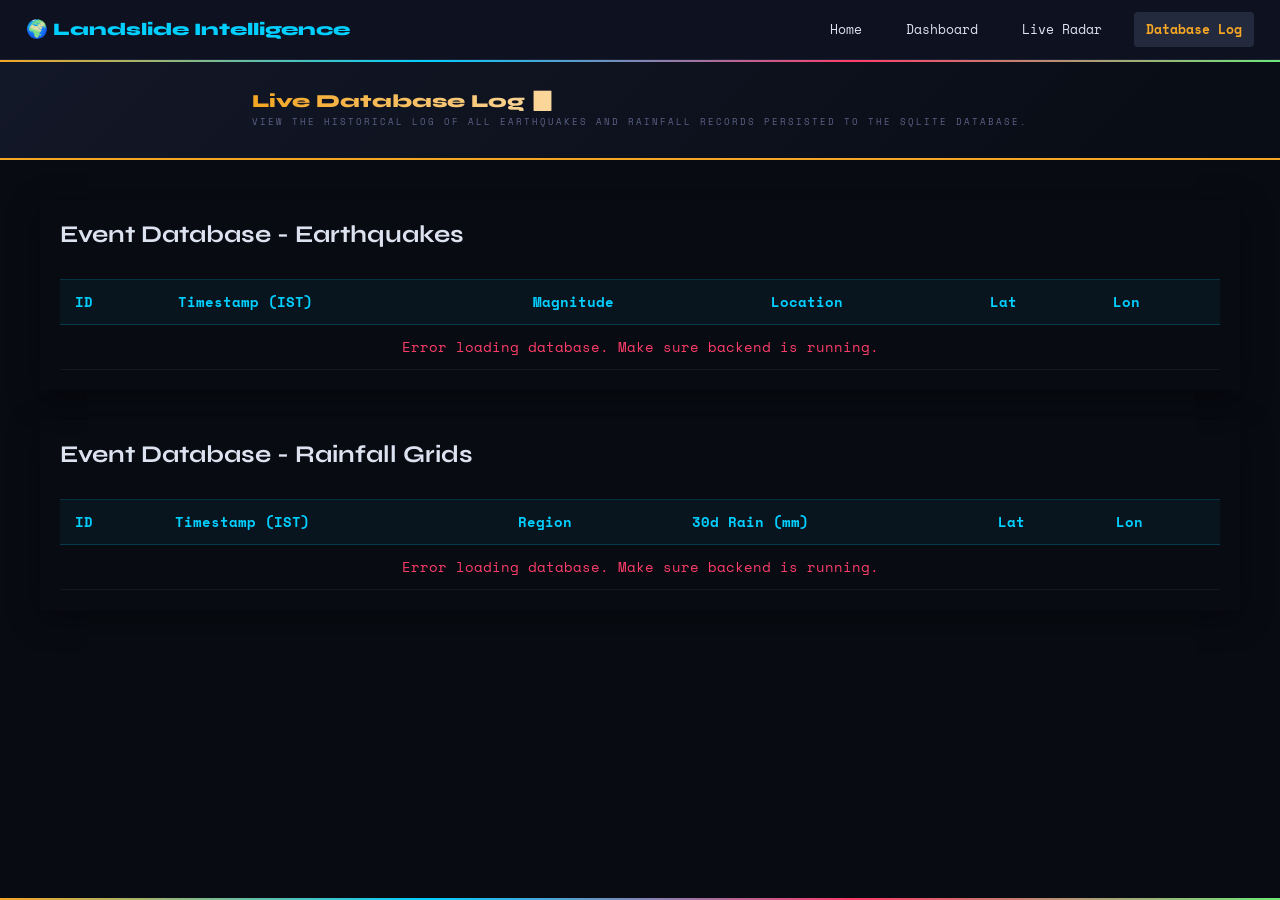
<file: database.html>
<!DOCTYPE html>
<html lang="en">
<head>
<meta charset="UTF-8">
<meta name="viewport" content="width=device-width, initial-scale=1.0">
<title>Database Log · Landslide Intelligence</title>
<link href="https://fonts.googleapis.com/css2?family=Space+Mono:ital,wght@0,400;0,700;1,400&family=Syne:wght@400;600;700;800&display=swap" rel="stylesheet">
<link rel="stylesheet" href="style.css">
<style>
  .db-container { padding: 40px 40px 80px 40px; display: flex; flex-direction: column; gap: 30px; overflow-y: auto; flex: 1; min-height: 0; }
  .db-table-wrap { background: var(--panel-bg); border: 1px solid var(--border-col); border-radius: var(--br-lg); padding: 20px; overflow-x: auto; box-shadow: 0 8px 30px rgba(0,0,0,0.4); }
  .db-title { font-size: 1.5rem; font-family: var(--font-sans); margin-bottom: 20px; border-bottom: 1px solid var(--border-col); padding-bottom: 10px; color: var(--text-main); }
  table { width: 100%; border-collapse: collapse; font-family: var(--font-mono); font-size: 0.85rem; }
  th, td { text-align: left; padding: 12px 15px; border-bottom: 1px solid rgba(255,255,255,0.05); }
  th { background-color: rgba(0, 207, 255, 0.05); color: #00cfff; font-weight: bold; border-top: 1px solid rgba(0,207,255,0.2); border-bottom: 1px solid rgba(0,207,255,0.2); }
  tr:hover { background-color: rgba(255,255,255,0.02); }
  .mag-high { color: #ff3d6b; font-weight: bold; }
  .mag-mod { color: #f5a623; }
  .rain-high { color: #00cfff; font-weight: bold; }
</style>
</head>
<body class="dark-theme">

<nav class="navbar">
  <div class="nav-brand">🌍 Landslide Intelligence</div>
  <div class="nav-links">
    <a href="index.html" class="nav-link">Home</a>
    <a href="dashboard.html" class="nav-link">Dashboard</a>
    <a href="live.html" class="nav-link">Live Radar</a>
    <a href="database.html" class="nav-link active">Database Log</a>
  </div>
</nav>

<header class="hero-section" style="padding: 30px 20px; min-height: auto;">
  <div class="hdr-info">
    <h1>Live Database Log 🗄️</h1>
    <p>View the historical log of all earthquakes and rainfall records persisted to the SQLite database.</p>
  </div>
</header>

<div class="db-container">
  <div class="db-table-wrap">
    <h2 class="db-title">Event Database - Earthquakes</h2>
    <table>
      <thead><tr><th>ID</th><th>Timestamp (IST)</th><th>Magnitude</th><th>Location</th><th>Lat</th><th>Lon</th></tr></thead>
      <tbody id="eqBody"><tr><td colspan="6" style="text-align: center; color: #888;">Fetching database records...</td></tr></tbody>
    </table>
  </div>
  
  <div class="db-table-wrap">
    <h2 class="db-title">Event Database - Rainfall Grids</h2>
    <table>
      <thead><tr><th>ID</th><th>Timestamp (IST)</th><th>Region</th><th>30d Rain (mm)</th><th>Lat</th><th>Lon</th></tr></thead>
      <tbody id="rainBody"><tr><td colspan="6" style="text-align: center; color: #888;">Fetching database records...</td></tr></tbody>
    </table>
  </div>
</div>

<div style="flex-shrink: 0; height: 2px; width: 100%; background: linear-gradient(90deg, var(--accent), var(--accent2), var(--accent3), var(--accent4));"></div>

<script src="database.js"></script>
</body>
</html>
</file>
<file: style.css>
:root{
  --bg:#080b12;--panel:#0e1220;--card:#131828;
  --border:#1c2235;--border2:#242a3e;
  --accent:#f5a623;--accent2:#00cfff;--accent3:#ff3d6b;--accent4:#6ee87a;
  --text:#dde2f0;--muted:#5a6285;--muted2:#8390b0;
  --font-mono:'Space Mono',monospace;--font-sans:'Syne',sans-serif;
}
*{margin:0;padding:0;box-sizing:border-box}
html,body{height:100%;overflow:hidden}
body{background:var(--bg);color:var(--text);font-family:var(--font-mono);display:flex;flex-direction:column}

/* LOADER */
#loader{position:fixed;inset:0;background:var(--bg);z-index:9999;display:flex;flex-direction:column;align-items:center;justify-content:center;gap:18px;transition:opacity .4s}
.ld-title{font-family:var(--font-sans);font-size:1.7rem;font-weight:800;background:linear-gradient(90deg,var(--accent),var(--accent2));-webkit-background-clip:text;-webkit-text-fill-color:transparent;background-clip:text}
.ld-sub{font-size:.6rem;color:var(--muted);letter-spacing:2px;text-transform:uppercase}
.ld-track{width:300px;height:3px;background:var(--border2);border-radius:2px;overflow:hidden}
.ld-fill{height:100%;width:0%;background:linear-gradient(90deg,var(--accent),var(--accent2));border-radius:2px;transition:width .25s ease}
.ld-badge{display:flex;gap:20px;margin-top:8px}
.ld-b{text-align:center}
.ld-b-val{font-family:var(--font-sans);font-size:1.1rem;font-weight:800;color:var(--accent2)}
.ld-b-lbl{font-size:.55rem;color:var(--muted);letter-spacing:1px;text-transform:uppercase}

/* HEADER */
header{flex-shrink:0;background:linear-gradient(135deg,var(--panel),#0c1018);border-bottom:1px solid var(--border);padding:13px 26px;display:flex;align-items:center;gap:14px;position:relative;overflow:hidden}
header::after{content:'';position:absolute;top:0;left:0;right:0;height:2px;background:linear-gradient(90deg,var(--accent),var(--accent2),var(--accent3),var(--accent4))}
.hdr-logo{font-size:1.9rem;filter:drop-shadow(0 0 10px var(--accent))}
.hdr-info h1{font-family:var(--font-sans);font-size:1.15rem;font-weight:800;background:linear-gradient(90deg,var(--accent) 0%,#fff 70%);-webkit-background-clip:text;-webkit-text-fill-color:transparent;background-clip:text}
.hdr-info p{font-size:.55rem;color:var(--muted);letter-spacing:2px;text-transform:uppercase;margin-top:3px}
.hdr-stats{margin-left:auto;display:flex;gap:0}
.hdr-stat{text-align:center;padding:0 14px;border-left:1px solid var(--border2)}
.hdr-stat-val{font-family:var(--font-sans);font-size:1.2rem;font-weight:800;color:var(--accent);line-height:1}
.hdr-stat-lbl{font-size:.5rem;color:var(--muted);letter-spacing:1.5px;text-transform:uppercase;margin-top:3px}
.hdr-stat.b2 .hdr-stat-val{color:var(--accent2)}
.hdr-stat.b3 .hdr-stat-val{color:var(--accent3)}
.hdr-stat.b4 .hdr-stat-val{color:var(--accent4)}

/* TABS */
.tabbar{flex-shrink:0;background:var(--panel);border-bottom:1px solid var(--border);display:flex;overflow-x:auto;padding:0 18px;gap:1px}
.tabbar::-webkit-scrollbar{height:2px}
.tabbar::-webkit-scrollbar-thumb{background:var(--accent);border-radius:1px}
.tab{padding:10px 14px;font-size:.58rem;letter-spacing:1.5px;text-transform:uppercase;color:var(--muted);cursor:pointer;border:none;background:none;border-bottom:2px solid transparent;white-space:nowrap;font-family:var(--font-mono);transition:all .2s;flex-shrink:0}
.tab:hover{color:var(--text)}
.tab.active{color:var(--accent);border-bottom-color:var(--accent)}

/* BODY */
.body{flex:1;display:flex;overflow:hidden;min-height:0}

/* SIDEBAR */
.sidebar{width:268px;min-width:268px;background:var(--panel);border-right:1px solid var(--border);overflow-y:auto;display:flex;flex-direction:column}
.sidebar::-webkit-scrollbar{width:3px}
.sidebar::-webkit-scrollbar-thumb{background:var(--border2);border-radius:1px}
.sb-inner{padding:14px 12px;flex:1}
.sb-section{margin-bottom:16px}
.sb-title{font-size:.52rem;letter-spacing:2px;text-transform:uppercase;color:var(--muted);padding-bottom:5px;border-bottom:1px solid var(--border);margin-bottom:9px}

.flt-label{font-size:.56rem;color:var(--muted2);margin-bottom:2px;letter-spacing:.5px}
.flt-select{width:100%;background:var(--bg);color:var(--text);border:1px solid var(--border2);padding:5px 8px;font-family:var(--font-mono);font-size:.6rem;border-radius:4px;margin-bottom:7px;cursor:pointer;outline:none;transition:border .2s}
.flt-select:focus{border-color:var(--accent)}
.count-pill{display:inline-flex;align-items:center;gap:5px;background:rgba(245,166,35,.1);border:1px solid rgba(245,166,35,.22);color:var(--accent);padding:3px 9px;border-radius:20px;font-size:.6rem;font-family:var(--font-sans);font-weight:700;margin-top:2px}
.count-pill span{color:var(--muted2);font-weight:400;font-family:var(--font-mono);font-size:.56rem}

.leg-item{display:flex;align-items:center;gap:6px;padding:3px 0;font-size:.63rem;color:var(--text)}
.leg-dot{width:10px;height:10px;border-radius:50%;flex-shrink:0}
.leg-sq{width:12px;height:8px;border-radius:2px;flex-shrink:0}
.leg-count{margin-left:auto;color:var(--muted);font-size:.56rem}
.grad-bar{height:8px;border-radius:3px;margin:5px 0}
.grad-lbls{display:flex;justify-content:space-between;font-size:.56rem;color:var(--muted)}

.mbar{display:flex;align-items:center;gap:5px;margin:3px 0;font-size:.58rem}
.mbar-lbl{color:var(--muted2);width:72px;flex-shrink:0;white-space:nowrap;overflow:hidden;text-overflow:ellipsis}
.mbar-track{flex:1;height:6px;background:var(--border2);border-radius:2px;overflow:hidden}
.mbar-fill{height:100%;border-radius:2px;transition:width .4s ease}
.mbar-val{color:var(--text);width:38px;text-align:right;flex-shrink:0;font-size:.58rem}

.rcard{margin-bottom:9px;padding:9px 10px;background:var(--bg);border:1px solid var(--border);border-radius:5px;border-left-width:3px}
.rcard-name{font-family:var(--font-sans);font-size:.72rem;font-weight:700;margin-bottom:4px}
.rcard-row{font-size:.58rem;color:var(--muted2);line-height:1.9}
.rcard-row b{color:var(--text)}

.note{font-size:.58rem;color:var(--muted2);line-height:1.6;margin-top:7px;padding:7px;background:var(--bg);border-radius:4px;border:1px solid var(--border)}

/* DETECTION SOURCE BADGES */
.dsrc-badge{display:inline-block;padding:1px 7px;border-radius:10px;font-size:.58rem;font-weight:700;font-family:var(--font-sans)}

/* MAP */
.map-wrap{flex:1;position:relative;min-width:0}
#map{width:100%;height:100%}
.map-title{position:absolute;top:12px;left:50%;transform:translateX(-50%);z-index:1000;background:rgba(8,11,18,.9);backdrop-filter:blur(10px);border:1px solid var(--border2);padding:6px 20px;border-radius:24px;font-family:var(--font-sans);font-size:.8rem;font-weight:700;color:var(--accent);pointer-events:none;white-space:nowrap;box-shadow:0 4px 20px rgba(0,0,0,.5)}
.map-legend-float{position:absolute;bottom:22px;right:12px;z-index:1000;background:rgba(8,11,18,.92);backdrop-filter:blur(10px);border:1px solid var(--border2);padding:10px 13px;border-radius:8px;font-size:.58rem;min-width:138px;box-shadow:0 4px 20px rgba(0,0,0,.5)}
.lf-title{font-family:var(--font-sans);font-weight:700;font-size:.66rem;color:var(--accent2);margin-bottom:7px}

/* Leaflet */
.leaflet-container{background:#06080f!important}
.leaflet-tile{filter:brightness(.45) saturate(.25) hue-rotate(195deg)}
.leaflet-control-zoom a{background:var(--panel)!important;color:var(--text)!important;border-color:var(--border)!important;transition:all .2s}
.leaflet-control-zoom a:hover{background:var(--border2)!important}
.leaflet-control-attribution{background:rgba(8,11,18,.75)!important;color:var(--muted)!important;font-size:8px!important}
.leaflet-popup-content-wrapper{border-radius:8px!important;box-shadow:0 8px 32px rgba(0,0,0,.6)!important;padding:0!important}
.leaflet-popup-content{margin:0!important}
.leaflet-popup-tip-container{display:none}

/* Popup */
.popup{font-family:var(--font-mono);font-size:.66rem;min-width:230px}
.popup-head{background:linear-gradient(135deg,#131828,#1a2035);padding:9px 12px;border-radius:8px 8px 0 0}
.popup-place{font-family:var(--font-sans);font-weight:700;font-size:.82rem;color:#fff;line-height:1.3}
.popup-region{font-size:.58rem;color:var(--muted2);margin-top:2px}
.popup-body{padding:9px 12px;display:grid;grid-template-columns:1fr 1fr;gap:3px 10px}
.popup-row{display:flex;flex-direction:column}
.popup-lbl{font-size:.52rem;color:var(--muted);text-transform:uppercase;letter-spacing:.5px}
.popup-val{font-size:.68rem;color:var(--text);font-weight:700;margin-top:1px}

/* NEW: NAVBAR */
.navbar {
  display: flex;
  justify-content: space-between;
  align-items: center;
  padding: 12px 26px;
  background: var(--panel);
  border-bottom: 1px solid var(--border);
}
.nav-brand {
  font-family: var(--font-sans);
  font-weight: 800;
  font-size: 1.1rem;
  color: var(--accent2);
}
.nav-links {
  display: flex;
  gap: 20px;
}
.nav-link {
  text-decoration: none;
  font-family: var(--font-mono);
  font-size: 0.8rem;
  color: var(--text);
  padding: 8px 12px;
  border-radius: 4px;
  transition: background 0.3s, color 0.3s;
}
.nav-link:hover {
  background: var(--card);
  color: var(--accent);
}
.nav-link.active {
  background: var(--border2);
  color: var(--accent);
  font-weight: bold;
}

/* NEW: HERO SECTION */
.hero-section {
  display: flex;
  justify-content: center;
  align-items: center;
  gap: 20px;
  padding: 20px 26px;
  background: linear-gradient(135deg, var(--card), #080c14);
  border-bottom: 2px solid var(--accent);
}

/* NEW: DASHBOARD & PREDICTION GRID */
.dashboard-container {
  display: flex;
  flex-wrap: wrap;
  padding: 20px;
  gap: 20px;
  overflow-y: auto;
  flex: 1;
}

/* CHART CARDS */
.chart-card {
  flex: 1 1 400px;
  background: var(--card);
  border: 1px solid var(--border);
  border-radius: 8px;
  padding: 15px;
  box-shadow: 0 4px 15px rgba(0,0,0,0.4);
}
.chart-card h2 {
  font-family: var(--font-sans);
  font-size: 1rem;
  color: var(--accent);
  margin-bottom: 10px;
  border-bottom: 1px solid var(--border2);
  padding-bottom: 5px;
}
.chart-container {
  position: relative;
  height: 250px;
  width: 100%;
}

/* PREDICTION PANEL */
.predict-panel {
  flex: 1 1 300px;
  background: linear-gradient(180deg, var(--panel), var(--card));
  border: 1px solid var(--accent3);
  border-radius: 8px;
  padding: 20px;
}
.predict-panel h2 {
  color: var(--accent2);
  font-family: var(--font-sans);
  margin-bottom: 15px;
  border-bottom: 1px solid var(--border2);
  padding-bottom: 5px;
}
.input-grid {
  display: grid;
  grid-template-columns: 1fr 1fr;
  gap: 15px;
}
.input-group {
  display: flex;
  flex-direction: column;
  gap: 5px;
}
.input-group label {
  font-size: 0.65rem;
  color: var(--muted2);
  text-transform: uppercase;
}
.input-group input {
  padding: 8px;
  border-radius: 4px;
  border: 1px solid var(--border2);
  background: var(--bg);
  color: var(--text);
  font-family: var(--font-mono);
}
.input-group input:focus {
  outline: none;
  border-color: var(--accent2);
}
.predict-btn {
  margin-top: 20px;
  width: 100%;
  padding: 10px;
  background: var(--accent);
  color: #000;
  border: none;
  font-weight: bold;
  border-radius: 4px;
  cursor: pointer;
  transition: all 0.3s ease;
  font-family: var(--font-sans);
}
.predict-btn:hover {
  background: var(--accent2);
  transform: translateY(-2px);
  box-shadow: 0 4px 15px rgba(0,207,255,0.4);
}
.predict-result {
  margin-top: 15px;
  padding: 15px;
  border-radius: 6px;
  background: var(--bg);
  text-align: center;
  font-family: var(--font-sans);
  font-weight: bold;
  font-size: 1.1rem;
  display: none;
}
.result-high { border-left: 5px solid var(--accent3); color: var(--accent3); }
.result-moderate { border-left: 5px solid var(--accent); color: var(--accent); }
.result-low { border-left: 5px solid var(--accent4); color: var(--accent4); }
</file>
